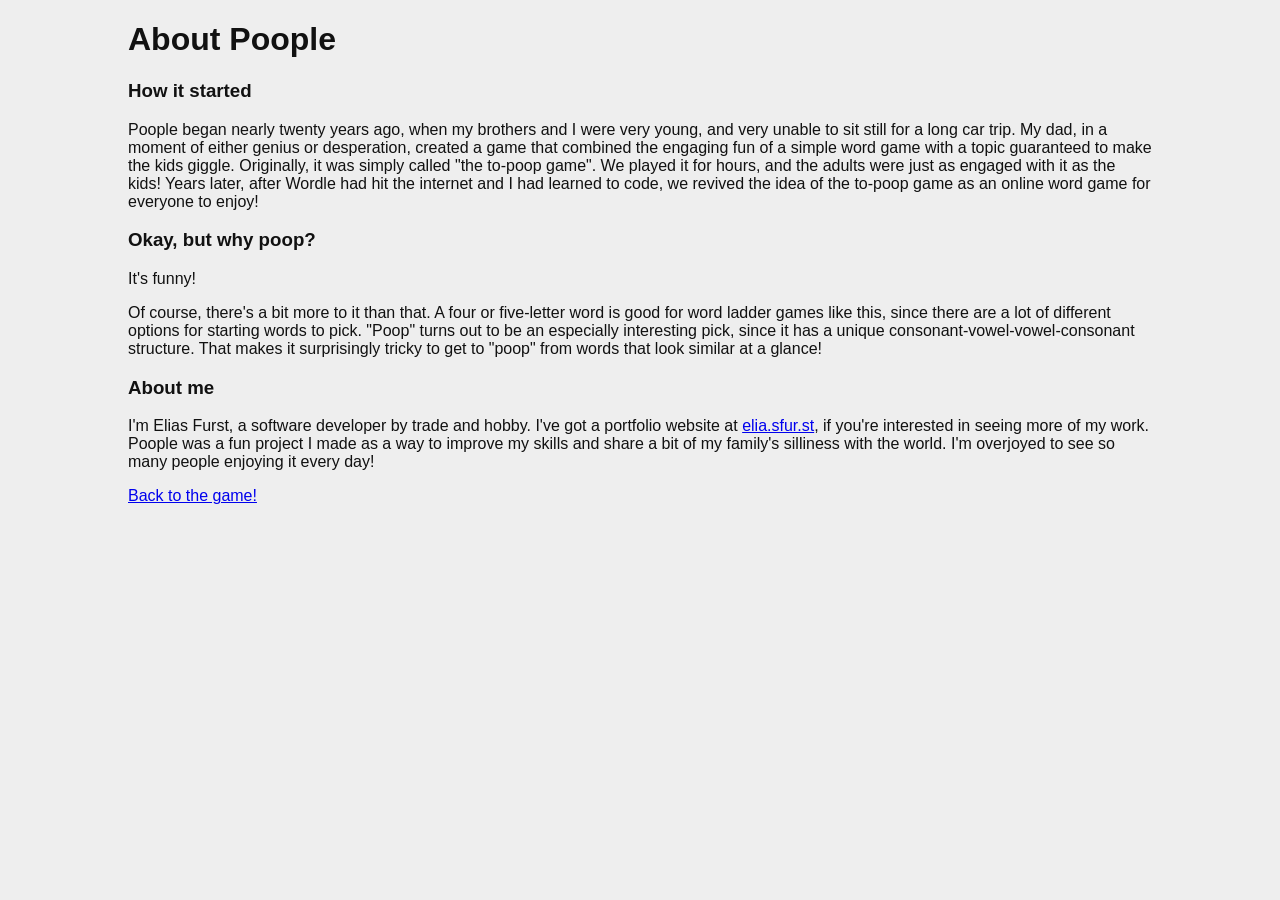
<file: about/index.html>
<!doctype html>
<html lang="en" style="background-color: var(--bg_color); color: var(--primary_color);">
    <head>
        <!-- Google tag (gtag.js) -->
        <script async src="https://www.googletagmanager.com/gtag/js?id=G-SBM3PJ5HJN"></script>
        <script>
            window.dataLayer = window.dataLayer || [];
            function gtag(){dataLayer.push(arguments);}
            gtag('js', new Date());
            gtag('config', 'G-SBM3PJ5HJN');
        </script>
        <meta charset="UTF-8" />
        <link rel="icon" href="/PoopleStroke.svg">
        <link rel="icon" type="image/svg+xml" href="/PoopleStroke.svg" />
        <meta name="viewport" content="width=device-width, initial-scale=1.0" />
        <meta name="description" content="About the game and its origin" />
        <title>Poople - About</title>
        <script type="module" crossorigin src="/assets/index-CbbZj1rp.js"></script>
        <link rel="stylesheet" crossorigin href="/assets/index-DDTx_0zZ.css">
    </head>
    <body>
        <div style="margin: 0 10%;">
            <h1>About Poople</h1>
            <h3>How it started</h3>
            <p>
                Poople began nearly twenty years ago, when my brothers and I were very young, and very unable to sit still for a long car trip.
                My dad, in a moment of either genius or desperation, created a game that combined the engaging fun of a simple word game with
                a topic guaranteed to make the kids giggle. Originally, it was simply called "the to-poop game". We played it for hours,
                and the adults were just as engaged with it as the kids! Years later, after Wordle had hit the internet and I had learned
                to code, we revived the idea of the to-poop game as an online word game for everyone to enjoy!
            </p>
            <h3>Okay, but why poop?</h3>
            <p>
                It's funny!
            </p>
            <p>
                Of course, there's a bit more to it than that. A four or five-letter word is good for word ladder games like this, since there are a lot
                of different options for starting words to pick. "Poop" turns out to be an especially interesting pick, since it has
                a unique consonant-vowel-vowel-consonant structure. That makes it surprisingly tricky to get to "poop" from words
                that look similar at a glance!
            </p>
            <h3>About me</h3>
            <p>
                I'm Elias Furst, a software developer by trade and hobby. I've got a portfolio website at <a href="https://elia.sfur.st">elia.sfur.st</a>, if you're interested in seeing more of my work.
                Poople was a fun project I made as a way to improve my skills and share a bit of my family's silliness with the world. I'm overjoyed to see so many people enjoying it every day!
            </p>
            <a href="https://poople.io/">Back to the game!</a>
        </div>
    </body>
</html>
</file>
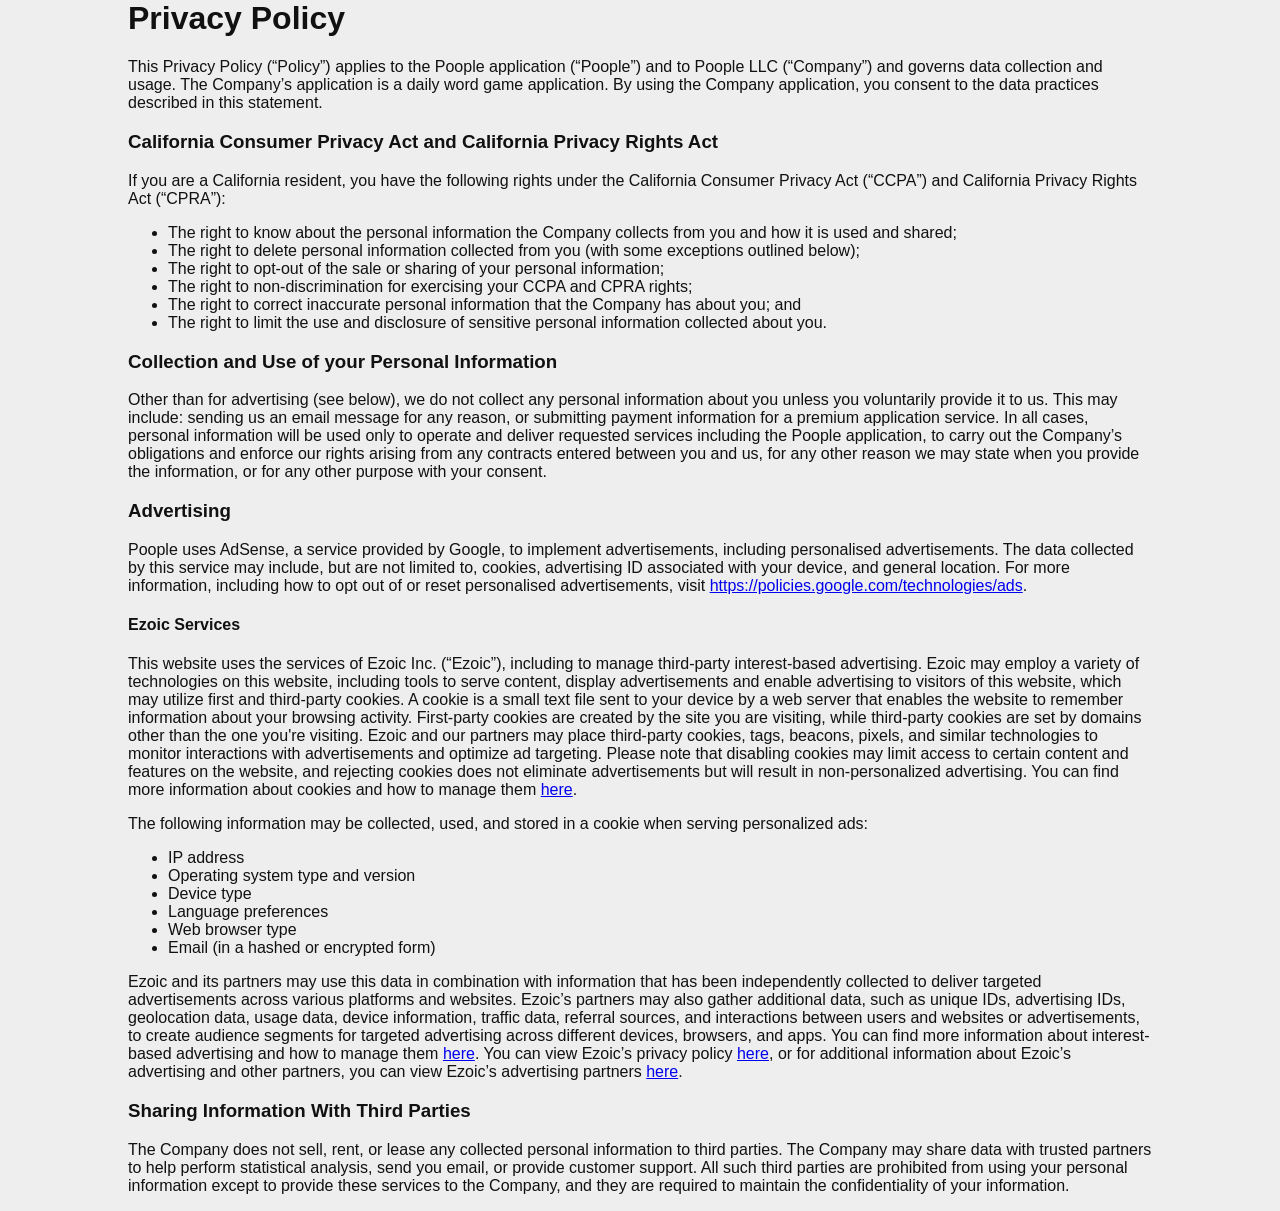
<file: privacy/index.html>
<html lang="en" style="background-color: var(--bg_color); color: var(--primary_color);">
    <head>
        <!-- Google tag (gtag.js) -->
        <script async src="https://www.googletagmanager.com/gtag/js?id=G-SBM3PJ5HJN"></script>
        <script>
            window.dataLayer = window.dataLayer || [];
            function gtag(){dataLayer.push(arguments);}
            gtag('js', new Date());
            gtag('config', 'G-SBM3PJ5HJN');
        </script>
        <meta charset="UTF-8" />
        <link rel="icon" href="/PoopleStroke.svg">
        <link rel="icon" type="image/svg+xml" href="/PoopleStroke.svg" />
        <meta name="viewport" content="width=device-width, initial-scale=1.0" />
        <meta name="description" content="Poople.io Privacy Policy" />
        <title>Poople - Privacy Policy</title>
        <script type="module" crossorigin src="/assets/index-CbbZj1rp.js"></script>
        <link rel="stylesheet" crossorigin href="/assets/index-DDTx_0zZ.css">
    </head>
    <body>
        <div style="margin: 0 10%;">
            <h1>Privacy Policy</h1>
            <p>
                This Privacy Policy (“Policy”) applies to the Poople application (“Poople”) and to Poople LLC
                (“Company”) and governs data collection and usage. The Company’s application is a daily word
                game application. By using the Company application, you consent to the data practices
                described in this statement.
            </p>
            <h3>California Consumer Privacy Act and California Privacy Rights Act</h3>
            <p>
                If you are a California resident, you have the following rights under the California Consumer
                Privacy Act (“CCPA”) and California Privacy Rights Act (“CPRA”):
            </p>
            <ul>
                <li>
                    The right to know about the personal information the Company collects from you and
                    how it is used and shared;
                </li>
                <li>
                    The right to delete personal information collected from you (with some exceptions
                    outlined below);
                </li>
                <li>
                    The right to opt-out of the sale or sharing of your personal information;
                </li>
                <li>
                    The right to non-discrimination for exercising your CCPA and CPRA rights;
                </li>
                <li>
                    The right to correct inaccurate personal information that the Company has about you;
                    and
                </li>
                <li>
                    The right to limit the use and disclosure of sensitive personal information collected
                    about you.
                </li>
            </ul>
            <h3>Collection and Use of your Personal Information</h3>
            <p>
                Other than for advertising (see below), we do not collect any personal information about you
                unless you voluntarily provide it to us. This may include: sending us an email message for any
                reason, or submitting payment information for a premium application service. In all cases,
                personal information will be used only to operate and deliver requested services including the
                Poople application, to carry out the Company’s obligations and enforce our rights arising from
                any contracts entered between you and us, for any other reason we may state when you
                provide the information, or for any other purpose with your consent.
            </p>
            <h3>Advertising</h3>
            <p>
                Poople uses AdSense, a service provided by Google, to implement advertisements, including
                personalised advertisements. The data collected by this service may include, but are not limited
                to, cookies, advertising ID associated with your device, and general location. For more
                information, including how to opt out of or reset personalised advertisements, visit <a href="https://policies.google.com/technologies/ads" target="_blank">https://policies.google.com/technologies/ads</a>.
            </p>
            <h4>Ezoic Services</h4>
            <p>
                This website uses the services of Ezoic Inc. (“Ezoic”), including to manage third-party interest-based advertising. Ezoic may employ a variety of technologies on this website, including tools to serve content, display advertisements and enable advertising to visitors of this website, which may utilize first and third-party cookies.
                A cookie is a small text file sent to your device by a web server that enables the website to remember information about your browsing activity. First-party cookies are created by the site you are visiting, while third-party cookies are set by domains other than the one you're visiting. Ezoic and our partners may place third-party cookies, tags, beacons, pixels, and similar technologies to monitor interactions with advertisements and optimize ad targeting. Please note that disabling cookies may limit access to certain content and features on the website, and rejecting cookies does not eliminate advertisements but will result in non-personalized advertising. You can find more information about cookies and how to manage them <a href="https://allaboutcookies.org/" target="_blank">here</a>.
            </p>
            <p>
                The following information may be collected, used, and stored in a cookie when serving personalized ads:

            <ul>
                <li>IP address</li>
                <li>Operating system type and version</li>
                <li>Device type</li>
                <li>Language preferences</li>
                <li>Web browser type</li>
                <li>Email (in a hashed or encrypted form)</li>
            </ul>

            Ezoic and its partners may use this data in combination with information that has been independently collected to deliver targeted advertisements across various platforms and websites. Ezoic’s partners may also gather additional data, such as unique IDs, advertising IDs, geolocation data, usage data, device information, traffic data, referral sources, and interactions between users and websites or advertisements, to create audience segments for targeted advertising across different devices, browsers, and apps. You can find more information about interest-based advertising and how to manage them <a href="https://youradchoices.com/" target="_blank">here</a>.
            You can view Ezoic’s privacy policy <a href="https://ezoic.com/privacy/" target="_blank">here</a>, or for additional information about Ezoic’s advertising and other partners, you can view Ezoic’s advertising partners <a href="https://www.ezoic.com/privacy-policy/advertising-partners/" target="_blank">here</a>.
            </p>
            <h3>Sharing Information With Third Parties</h3>
            <p>
                The Company does not sell, rent, or lease any collected personal information to third parties.
                The Company may share data with trusted partners to help perform statistical analysis, send
                you email, or provide customer support. All such third parties are prohibited from using your
                personal information except to provide these services to the Company, and they are required to
                maintain the confidentiality of your information.
            </p>
        </div>
    </body>
</html>
</file>
<file: assets/index-DDTx_0zZ.css>
:root{background-color:var(--bg_color)}body{margin:0;font-family:-apple-system,BlinkMacSystemFont,Segoe UI,Roboto,Oxygen,Ubuntu,Cantarell,Fira Sans,Droid Sans,Helvetica Neue,sans-serif;-webkit-font-smoothing:antialiased;-moz-osx-font-smoothing:grayscale;-ms-overflow-style:-ms-autohiding-scrollbar}code{font-family:source-code-pro,Menlo,Monaco,Consolas,Courier New,monospace}.Support{position:fixed;inset:0;display:flex;flex-direction:column;justify-content:center;align-items:center}:root{--bg_color: #eee;--primary_color: #111;--secondary_color: #666;--highlight_color: #915d36;--accent_color: #4e7cff;color-scheme:light dark}@media (prefers-color-scheme: dark){:root{--bg_color: #202020;--primary_color: lightgrey;--secondary_color: #707070;--highlight_color: #67320b;--accent_color: #4e7cff;color-scheme:light dark}}body:has(.publift-widget-sticky_footer-container) .App{padding-bottom:90px!important}body:has(.publift-widget-sticky_footer-container.closed) .App{padding-bottom:0!important}.App{text-align:center;position:fixed;inset:0;font-family:-apple-system,BlinkMacSystemFont,Segoe UI,Roboto,Oxygen,Ubuntu,Cantarell,Fira Sans,Droid Sans,Helvetica Neue,sans-serif;background-color:var(--bg_color);color:var(--primary_color);display:grid;grid-template-rows:auto auto minmax(0,1fr) auto;grid-template-columns:auto minmax(0,1fr) auto;grid-template-areas:"header       header       header" "leaderboard  leaderboard  leaderboard" "left-ad      game-area    right-ad" "footer       footer       footer"}@media (orientation: landscape){.App{display:grid;grid-template-rows:auto auto minmax(0,1fr) auto;grid-template-columns:1fr minmax(0,1fr) 1fr;grid-template-areas:"header       header       header" "leaderboard  leaderboard  leaderboard" "left-ad      game-area    right-ad" "footer       footer       footer"}}.Header{grid-area:header}.Header>.title{display:flex;justify-content:center;align-items:baseline;font-family:Arial Black,sans-serif;font-size:1.25rem;line-height:.5}.Header>.title>img{height:2rem;margin-left:.5em;-webkit-user-select:none;user-select:none}@media (orientation: portrait){.Header>.title{justify-content:flex-start;font-size:.5rem;margin-left:.5rem}.Header>.title>img{height:1rem;margin-left:.5em;-webkit-user-select:none;user-select:none}.Header>.subheader{position:absolute;left:50%;transform:translate(-50%);top:.5rem}}.Header>hr{background-color:var(--secondary_color);opacity:50%;border:none;border-top:1px solid rgba(0,0,0,.1)}.Header>.subheader{color:var(--secondary_color)}.Header>#header-links{position:absolute;top:8px;right:8px;display:flex;gap:12px;font-size:75%;opacity:50%}.Header>#header-links>a{color:var(--secondary_color)}.Footer{grid-area:footer;display:flex;justify-content:center;gap:3rem;font-weight:lighter;opacity:50%}@media (orientation: portrait){.Footer{justify-content:space-around;gap:0!important}}.Footer>p{-webkit-user-select:none;user-select:none;cursor:pointer}.Results{text-align:left;line-height:1.5}.Results .linkStyle{text-decoration:underline;cursor:pointer;color:var(--secondary_color)}.Results .ResultsCopyFeedback.success:after{content:"Copied!";color:green}.Results .ResultsCopyFeedback.error:after{content:"Error - Could not copy!";color:#8b0000}.Results .ResultsCopyFeedback:after{content:"";margin-left:1em;transition:opacity .3s ease;opacity:0}.Results .ResultsCopyFeedback.show:after{opacity:1}.Totals{text-align:left}.Totals>.Entries{text-align:center;display:flex;margin:0 .5rem;gap:1rem;justify-content:space-around}.Entry>h2{font-weight:400;font-size:xx-large;line-height:0}.Entry>p{font-size:small}.HistogramBar{-webkit-user-select:none;user-select:none;display:grid;grid-template-columns:1.5rem 1fr;align-items:center;grid-gap:.3rem;margin:2px 1.5rem 0}.HistogramBar>.HistogramBarLabel{text-align:right;font-size:75%}.HistogramBar:nth-child(odd) .HistogramBarAreaContainer{-webkit-backdrop-filter:contrast(90%);backdrop-filter:contrast(90%)}.HistogramBar .HistogramBarArea{width:100%;min-width:1.1em;box-sizing:border-box;color:var(--bg_color);background-color:var(--secondary_color);font-weight:700;line-height:1;padding:.1rem .2rem .15rem .25rem}.HistogramBar .HistogramBarArea.highlight{background-color:var(--accent_color)}.HistogramBar:hover .HistogramBarArea{filter:brightness(80%)}.HistogramBar:hover .HistogramBarAreaContainer{-webkit-backdrop-filter:contrast(95%);backdrop-filter:contrast(95%)}.Histogram{text-align:left;position:relative;margin-top:-1rem}.Histogram>.HistogramAxisLabel{position:absolute;rotate:-90deg;top:calc(50% + .8rem);left:0;translate:-2rem -50%;font-size:small}.Histogram>b{line-height:3}.StatsContainer>*{margin-bottom:1rem}.testNextButton{-webkit-user-select:none;user-select:none;cursor:pointer;display:block;height:4em;line-height:4em;background:#7f7f7f33}.testNextButton:hover{background:#6663}.Countdown .clickable{cursor:pointer;text-decoration:underline}.Intro{margin-top:3rem;text-align:left}.Intro img{max-width:50%;margin:auto;display:block}.IntroPlayButton{cursor:pointer;margin:auto;display:block;background:none;border:none;color:var(--secondary_color);font-size:larger}.Intro .small-italics{font-style:italic;color:var(--secondary_color)}.Intro b{font-size:larger}.GameArea{grid-area:game-area;display:grid;justify-content:center;grid-template-rows:minmax(0,1fr) auto;grid-template-areas:"rows" "keyboard"}.Box{width:min(4rem,15vw);height:min(4rem,15vw);margin:.2rem;font-size:2rem;line-height:min(3.5rem,13vw);font-weight:700;text-align:center;-webkit-user-select:none;user-select:none;border:var(--secondary_color) 2px solid;background-color:transparent;color:var(--primary_color);outline:none}.Box.highlight{animation:highlight-flip .5s forwards linear}@keyframes highlight-flip{0%{transform:scaleX(1);animation-timing-function:ease-in}49.9%{background-color:transparent}50%{transform:scaleX(0);background-color:var(--highlight_color);animation-timing-function:ease-out}to{background-color:var(--highlight_color);transform:scaleX(1)}}.Row{display:flex;justify-content:center}@keyframes fadeRowIn{0%{opacity:0;transform:translateY(10%)}to{opacity:1;transform:translateY(0)}}#currentWordRow.wiggle>.Box{animation:wiggle .25s both ease}@keyframes wiggle{0%{translate:0}25%{translate:-7px}75%{translate:7px}to{translate:0}}#currentWordRow{animation:fadeRowIn .25s both ease-out}.RowContainer{position:relative;grid-area:rows;width:100%;margin-bottom:16px;box-sizing:border-box;display:flex;flex-direction:column;align-items:center;--fade-thickness: 16px}.RowContainer .ErrorMessage{color:var(--secondary_color);opacity:1}.RowContainer .ErrorMessage.hide{color:var(--secondary_color);opacity:0;transition-property:opacity;transition-duration:.2s}.RowContainer.jump .Row{animation:jump-animation .75s forwards;animation-timing-function:cubic-bezier(.25,.75,.75,1);animation-iteration-count:3}@keyframes jump-animation{50%{translate:0 -50px;animation-timing-function:cubic-bezier(.25,0,.75,.25)}}.RowContainer #ScrollContainer{position:relative;max-height:calc(100% - 2 * var(--fade-thickness));padding:var(--fade-thickness) 16px;overflow-x:clip;overflow-y:scroll}.RowContainer #ScrollContainer::-webkit-scrollbar{display:none}.FadeArea{position:absolute;top:1.8em;bottom:0;width:fit-content}.FadeArea:after{pointer-events:none;content:"";position:absolute;inset:0;background-color:var(--bg_color);-webkit-mask-image:linear-gradient(to bottom,black 0%,transparent var(--fade-thickness),transparent calc(100% - var(--fade-thickness)),black 100%);mask-image:linear-gradient(to bottom,black 0%,transparent var(--fade-thickness),transparent calc(100% - var(--fade-thickness)),black 100%)}.Key{--key_width: min(2rem, 8vw);--key_height: min(2.67rem, 10.67vw);transition-duration:.1s;-webkit-user-select:none;user-select:none;cursor:pointer;-webkit-backdrop-filter:contrast(40%);backdrop-filter:contrast(40%);color:var(--primary_color);font-weight:700;height:var(--key_height);line-height:var(--key_height);margin:3px;border-radius:2px;min-width:var(--key_width)}.Key:hover{transition-duration:.05s;-webkit-backdrop-filter:contrast(40%) brightness(90%);backdrop-filter:contrast(40%) brightness(90%)}.Key:active{-webkit-backdrop-filter:contrast(40%) brightness(80%);backdrop-filter:contrast(40%) brightness(80%)}#enter,#backspace{width:100%;font-size:small}.Keyboard{position:relative;grid-area:keyboard;width:fit-content;margin:auto}.KeyboardRow{display:flex;justify-content:center;line-height:1.5;font-size:1rem}.Modal{--modal-fade-time: .2s;transition-property:opacity;transition-duration:var(--modal-fade-time);transition-timing-function:ease-in}.fade-in{opacity:1}.hide{pointer-events:none;opacity:0}.ModalBackdrop{position:fixed;inset:0;z-index:999;background-color:#000;opacity:.5}.ModalContent{position:fixed;top:0;left:0;translate:calc(50vw - 50%) calc(50vh - 50%);z-index:1000;box-sizing:border-box;max-width:90vw;max-height:90vh;overflow:scroll;background-color:var(--bg_color);padding:2rem 1.5rem 1rem;border-radius:.5rem}.ModalContent::-webkit-scrollbar{display:none}.ModalCloseButton{background:none;border:none;color:var(--secondary_color);font-size:large;position:absolute;top:.5rem;right:.5rem;cursor:pointer;-webkit-user-select:none;user-select:none}.ModalContent>.ModalTitle{font-size:x-large;line-height:0;font-weight:400;text-align:center}.EmojiRain{position:fixed;inset:-2em 0 0;pointer-events:none;font-size:x-large}.EmojiRain .EmojiRaindrop{position:fixed;animation:Rainfall forwards ease-in}@keyframes Rainfall{to{translate:0 calc(100vh + 2em);visibility:hidden}}.Yesterday{margin-top:2rem;width:min(calc(90vw - 3rem),max(30vw,20em));overflow:clip}.Yesterday .row-container{overflow-y:scroll;height:50vh}.Yesterday .row-container::-webkit-scrollbar{display:none}.Yesterday .Row{--scale: .67;margin-bottom:calc((-1 + var(--scale)) * (min(4rem,15vw) + .4rem));scale:var(--scale)}.ModalContent:has(.Yesterday){overflow:clip}.Advertisement{display:block;position:relative}.Advertisement.left{grid-area:left-ad;justify-self:left;margin-left:10px}.Advertisement.right{grid-area:right-ad;justify-self:right;margin-right:10px}@media (orientation: portrait){.Advertisement.left,.Advertisement.right{display:none}}.Advertisement.leaderboard{grid-area:leaderboard;width:100%;transform-origin:top}@media (orientation: landscape){.Advertisement.leaderboard{display:none}}.publift-widget-sticky_footer-container{left:50%!important;translate:-50% 0;width:auto!important}.ezmob-footer{padding-right:24px!important;box-sizing:border-box!important}
</file>
